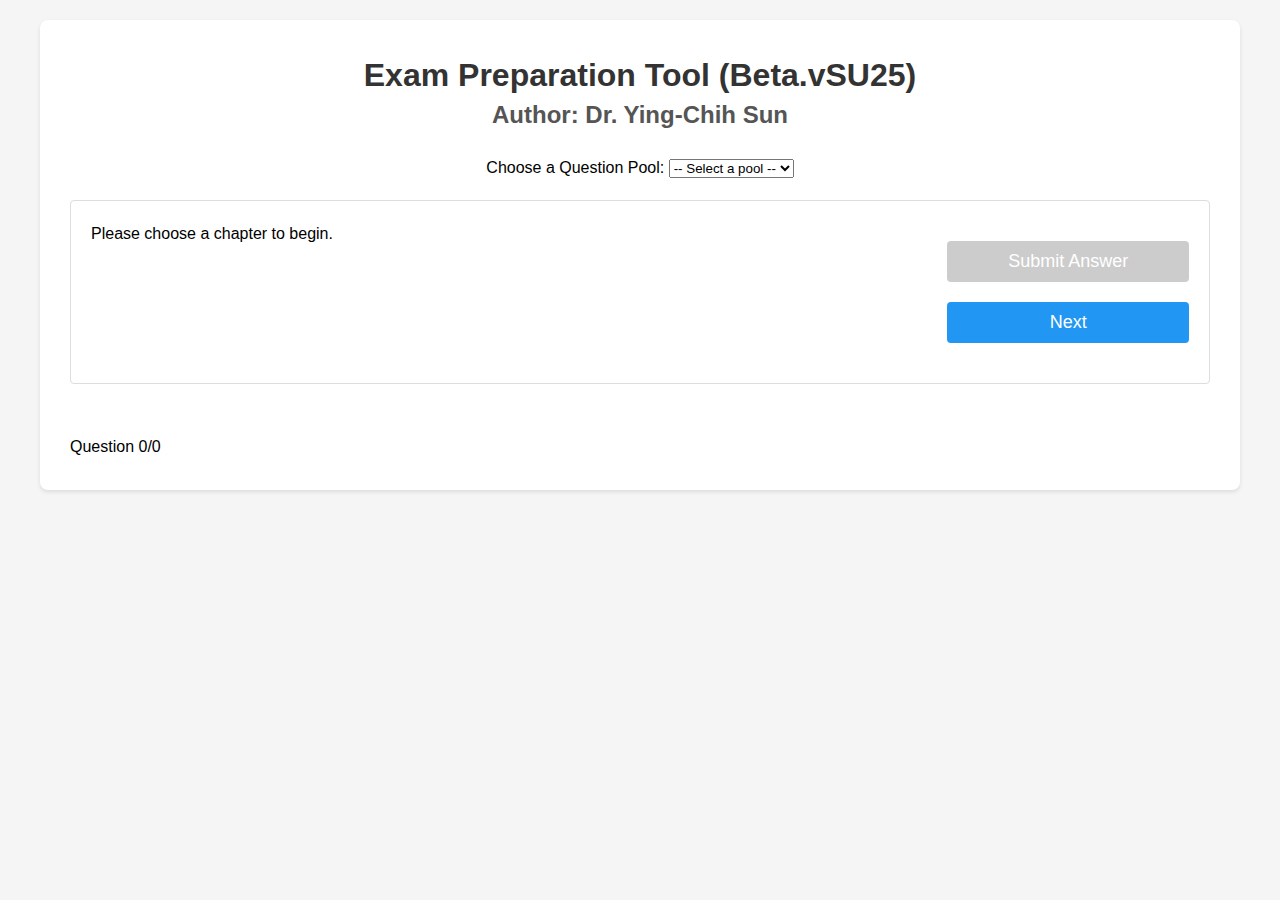
<file: MIS-3433_Exam_Simulator_1_FA25/index.html>
<!DOCTYPE html>
<html lang="en">
<head>
    <meta charset="UTF-8">
    <meta name="viewport" content="width=device-width, initial-scale=1.0">
    <title>Exam Preparation Tool (Beta)</title>
    <link rel="stylesheet" href="styles.css">
</head>
<body>
    <div class="container">
        <h1>Exam Preparation Tool (Beta.vSU25)</h1>
		<h2 class="author-line">Author: Dr. Ying-Chih Sun</h2>
        
        <div class="upload-section">
			<label for="questionSelect">Choose a Question Pool:</label>
			<select id="questionSelect">
				<option value="">-- Select a pool --</option>
				<option value="Chapter_1">Chapter 1</option>
				<option value="Chapter_2">Chapter 2</option>
				<option value="Chapter_3">Chapter 3</option>
				<option value="Chapter_4">Chapter 4</option>
				<option value="Chapter_5">Chapter 5</option>
				<option value="Chapter_6">Chapter 6</option>
				<option value="Chapter_7">Chapter 7</option>
				<option value="Chapter_8">Chapter 8</option>
				<option value="Chapter_9">Chapter 9</option>
				<option value="Chapter_10">Chapter 10</option>
			</select>
		</div>

		<div id="startContainer" style="text-align: center; margin-top: 20px; display: none;">
			<button id="startBtn">Start Exam</button>
		</div>
		
        <div class="question-container" id="questionContainer">
            <div class="question" id="currentQuestion">
		<div style="display: flex; gap: 20px; align-items: flex-start; flex-wrap: wrap;">
		<div style="flex: 1;">
			<p id="questionText">Please choose a chapter to begin.</p>
			<div class="options" id="optionsContainer">
			<!-- Options go here -->
			</div>
		</div>
		<div style="min-width: 200px;">
			<button id="submitBtn" disabled style="width: 100%; margin-bottom: 10px;">Submit Answer</button>
 			<button id="prevBtn" disabled style="width: 100%; margin-bottom: 10px;">Previous</button>
			<button id="nextBtn" disabled style="width: 100%;">Next</button>
		</div>
		</div>			
            </div>
        </div>

        <div class="feedback" id="feedback"></div>
		<div id="questionCounter" style="margin-top: 10px;">Question 0/0</div>

		
        <div class="statistics" id="statistics" style="display: none;">
            <h2>Exam Statistics</h2>
            <div class="stats-details">
                <p>Total Questions: <span id="totalQuestions">0</span></p>
                <p>Correct Answers: <span id="correctAnswers">0</span></p>
                <p>Score: <span id="scorePercentage">0%</span></p>
            </div>
            <button id="restartBtn">Start New Exam</button>
        </div>
    </div>
    <script src="script.js"></script>
</body>
</html>
</file>
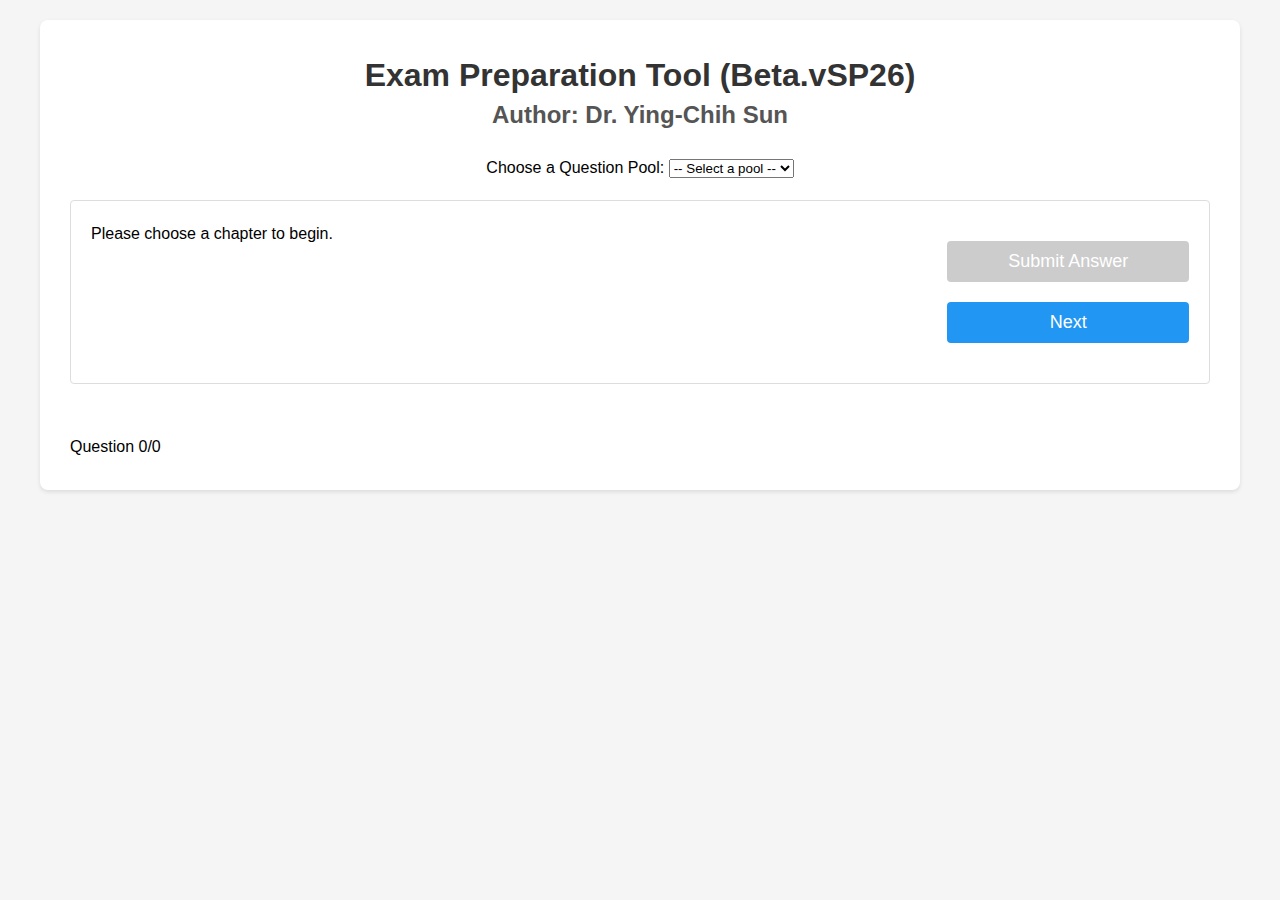
<file: MIS-3433_Exam_Simulator_1_SP26/index.html>
<!DOCTYPE html>
<html lang="en">
<head>
    <meta charset="UTF-8">
    <meta name="viewport" content="width=device-width, initial-scale=1.0">
    <title>Exam Preparation Tool (Beta)</title>
    <link rel="stylesheet" href="styles.css">
</head>
<body>
    <div class="container">
        <h1>Exam Preparation Tool (Beta.vSP26)</h1>
		<h2 class="author-line">Author: Dr. Ying-Chih Sun</h2>
        
        <div class="upload-section">
			<label for="questionSelect">Choose a Question Pool:</label>
			<select id="questionSelect">
				<option value="">-- Select a pool --</option>
				<option value="Chapter_1">Chapter 1</option>
				<option value="Chapter_2">Chapter 2</option>
				<option value="Chapter_3">Chapter 3</option>
				<option value="Chapter_4">Chapter 4</option>
				<option value="Chapter_5">Chapter 5</option>
				<option value="Chapter_6">Chapter 6</option>
				<option value="Chapter_7">Chapter 7</option>
				<option value="Chapter_8">Chapter 8</option>
				<option value="Chapter_9">Chapter 9</option>
				<option value="Chapter_10">Chapter 10</option>
			</select>
		</div>

		<div id="startContainer" style="text-align: center; margin-top: 20px; display: none;">
			<button id="startBtn">Start Exam</button>
		</div>
		
        <div class="question-container" id="questionContainer">
            <div class="question" id="currentQuestion">
		<div style="display: flex; gap: 20px; align-items: flex-start; flex-wrap: wrap;">
		<div style="flex: 1;">
			<p id="questionText">Please choose a chapter to begin.</p>
			<div class="options" id="optionsContainer">
			<!-- Options go here -->
			</div>
		</div>
		<div style="min-width: 200px;">
			<button id="submitBtn" disabled style="width: 100%; margin-bottom: 10px;">Submit Answer</button>
 			<button id="prevBtn" disabled style="width: 100%; margin-bottom: 10px;">Previous</button>
			<button id="nextBtn" disabled style="width: 100%;">Next</button>
		</div>
		</div>			
            </div>
        </div>

        <div class="feedback" id="feedback"></div>
		<div id="questionCounter" style="margin-top: 10px;">Question 0/0</div>

		
        <div class="statistics" id="statistics" style="display: none;">
            <h2>Exam Statistics</h2>
            <div class="stats-details">
                <p>Total Questions: <span id="totalQuestions">0</span></p>
                <p>Correct Answers: <span id="correctAnswers">0</span></p>
                <p>Score: <span id="scorePercentage">0%</span></p>
            </div>
            <button id="restartBtn">Start New Exam</button>
        </div>
    </div>
    <script src="script.js"></script>
</body>
</html>
</file>
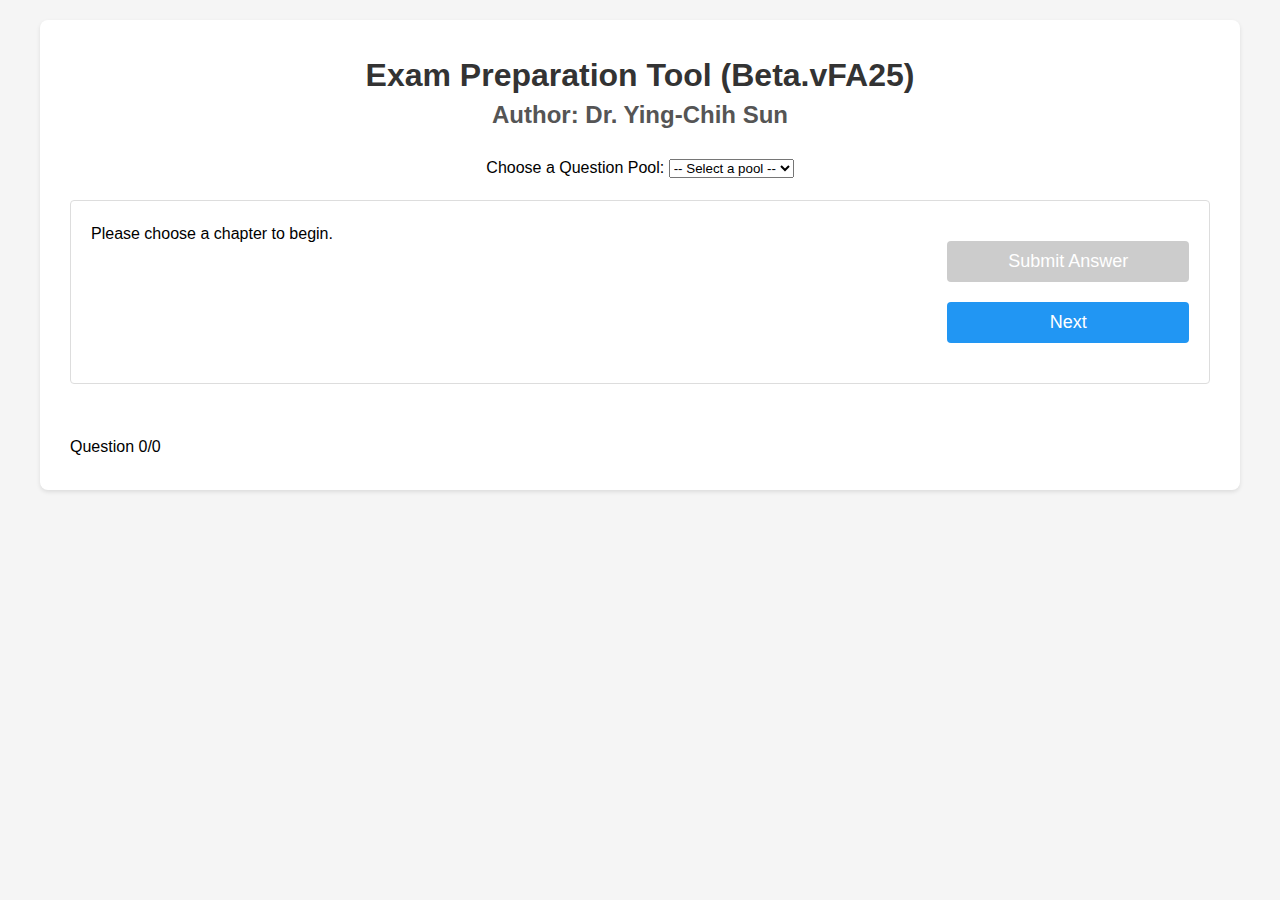
<file: MIS-3433_Exam_Simulator_2_FA25/index.html>
<!DOCTYPE html>
<html lang="en">
<head>
    <meta charset="UTF-8">
    <meta name="viewport" content="width=device-width, initial-scale=1.0">
    <title>Exam Preparation Tool (Beta)</title>
    <link rel="stylesheet" href="styles.css">
</head>
<body>
    <div class="container">
        <h1>Exam Preparation Tool (Beta.vFA25)</h1>
		<h2 class="author-line">Author: Dr. Ying-Chih Sun</h2>
        
        <div class="upload-section">
			<label for="questionSelect">Choose a Question Pool:</label>
			<select id="questionSelect">
				<option value="">-- Select a pool --</option>
				<option value="Chapter_11">Chapter 11</option>
				<option value="Chapter_12">Chapter 12</option>
				<option value="Chapter_13">Chapter 13</option>
				<option value="Chapter_14">Chapter 14</option>
				<option value="Chapter_15">Chapter 15</option>
				<option value="Chapter_16">Chapter 16</option>
				<option value="Chapter_17">Chapter 17</option>
				<option value="Chapter_18">Chapter 18</option>
				<option value="Chapter_19">Chapter 19</option>
				<option value="Chapter_20">Chapter 20</option>
				<option value="Chapter_21">Chapter 21</option>
				<option value="Chapter_22">Chapter 22</option>
			</select>
		</div>

		<div id="startContainer" style="text-align: center; margin-top: 20px; display: none;">
			<button id="startBtn">Start Exam</button>
		</div>
		
        <div class="question-container" id="questionContainer">
            <div class="question" id="currentQuestion">
		<div style="display: flex; gap: 20px; align-items: flex-start; flex-wrap: wrap;">
		<div style="flex: 1;">
			<p id="questionText">Please choose a chapter to begin.</p>
			<div class="options" id="optionsContainer">
			<!-- Options go here -->
			</div>
		</div>
		<div style="min-width: 200px;">
			<button id="submitBtn" disabled style="width: 100%; margin-bottom: 10px;">Submit Answer</button>
 			<button id="prevBtn" disabled style="width: 100%; margin-bottom: 10px;">Previous</button>
			<button id="nextBtn" disabled style="width: 100%;">Next</button>
		</div>
		</div>			
            </div>
        </div>

        <div class="feedback" id="feedback"></div>
		<div id="questionCounter" style="margin-top: 10px;">Question 0/0</div>

		
        <div class="statistics" id="statistics" style="display: none;">
            <h2>Exam Statistics</h2>
            <div class="stats-details">
                <p>Total Questions: <span id="totalQuestions">0</span></p>
                <p>Correct Answers: <span id="correctAnswers">0</span></p>
                <p>Score: <span id="scorePercentage">0%</span></p>
            </div>
            <button id="restartBtn">Start New Exam</button>
        </div>
    </div>
    <script src="script.js"></script>
</body>
</html>
</file>
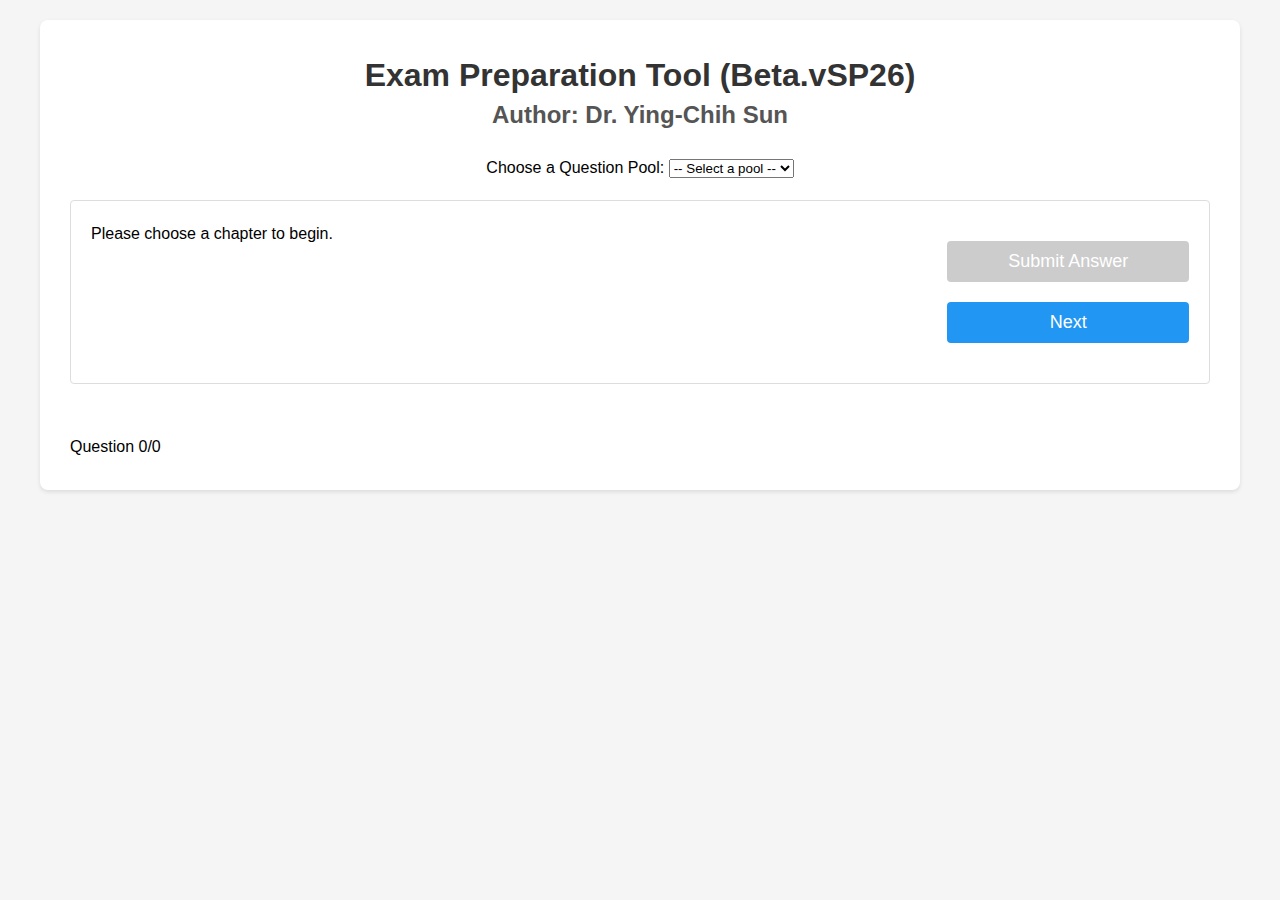
<file: MIS-3433_Exam_Simulator_2_SP26/index.html>
<!DOCTYPE html>
<html lang="en">
<head>
    <meta charset="UTF-8">
    <meta name="viewport" content="width=device-width, initial-scale=1.0">
    <title>Exam Preparation Tool (Beta)</title>
    <link rel="stylesheet" href="styles.css">
</head>
<body>
    <div class="container">
        <h1>Exam Preparation Tool (Beta.vSP26)</h1>
		<h2 class="author-line">Author: Dr. Ying-Chih Sun</h2>
        
        <div class="upload-section">
			<label for="questionSelect">Choose a Question Pool:</label>
			<select id="questionSelect">
				<option value="">-- Select a pool --</option>
				<option value="Chapter_11">Chapter 11</option>
				<option value="Chapter_12">Chapter 12</option>
				<option value="Chapter_13">Chapter 13</option>
				<option value="Chapter_14">Chapter 14</option>
				<option value="Chapter_15">Chapter 15</option>
				<option value="Chapter_16">Chapter 16</option>
				<option value="Chapter_17">Chapter 17</option>
				<option value="Chapter_18">Chapter 18</option>
				<option value="Chapter_19">Chapter 19</option>
				<option value="Chapter_20">Chapter 20</option>
				<option value="Chapter_21">Chapter 21</option>
				<option value="Chapter_22">Chapter 22</option>
			</select>
		</div>

		<div id="startContainer" style="text-align: center; margin-top: 20px; display: none;">
			<button id="startBtn">Start Exam</button>
		</div>
		
        <div class="question-container" id="questionContainer">
            <div class="question" id="currentQuestion">
		<div style="display: flex; gap: 20px; align-items: flex-start; flex-wrap: wrap;">
		<div style="flex: 1;">
			<p id="questionText">Please choose a chapter to begin.</p>
			<div class="options" id="optionsContainer">
			<!-- Options go here -->
			</div>
		</div>
		<div style="min-width: 200px;">
			<button id="submitBtn" disabled style="width: 100%; margin-bottom: 10px;">Submit Answer</button>
 			<button id="prevBtn" disabled style="width: 100%; margin-bottom: 10px;">Previous</button>
			<button id="nextBtn" disabled style="width: 100%;">Next</button>
		</div>
		</div>			
            </div>
        </div>

        <div class="feedback" id="feedback"></div>
		<div id="questionCounter" style="margin-top: 10px;">Question 0/0</div>

		
        <div class="statistics" id="statistics" style="display: none;">
            <h2>Exam Statistics</h2>
            <div class="stats-details">
                <p>Total Questions: <span id="totalQuestions">0</span></p>
                <p>Correct Answers: <span id="correctAnswers">0</span></p>
                <p>Score: <span id="scorePercentage">0%</span></p>
            </div>
            <button id="restartBtn">Start New Exam</button>
        </div>
    </div>
    <script src="script.js"></script>
</body>
</html>
</file>
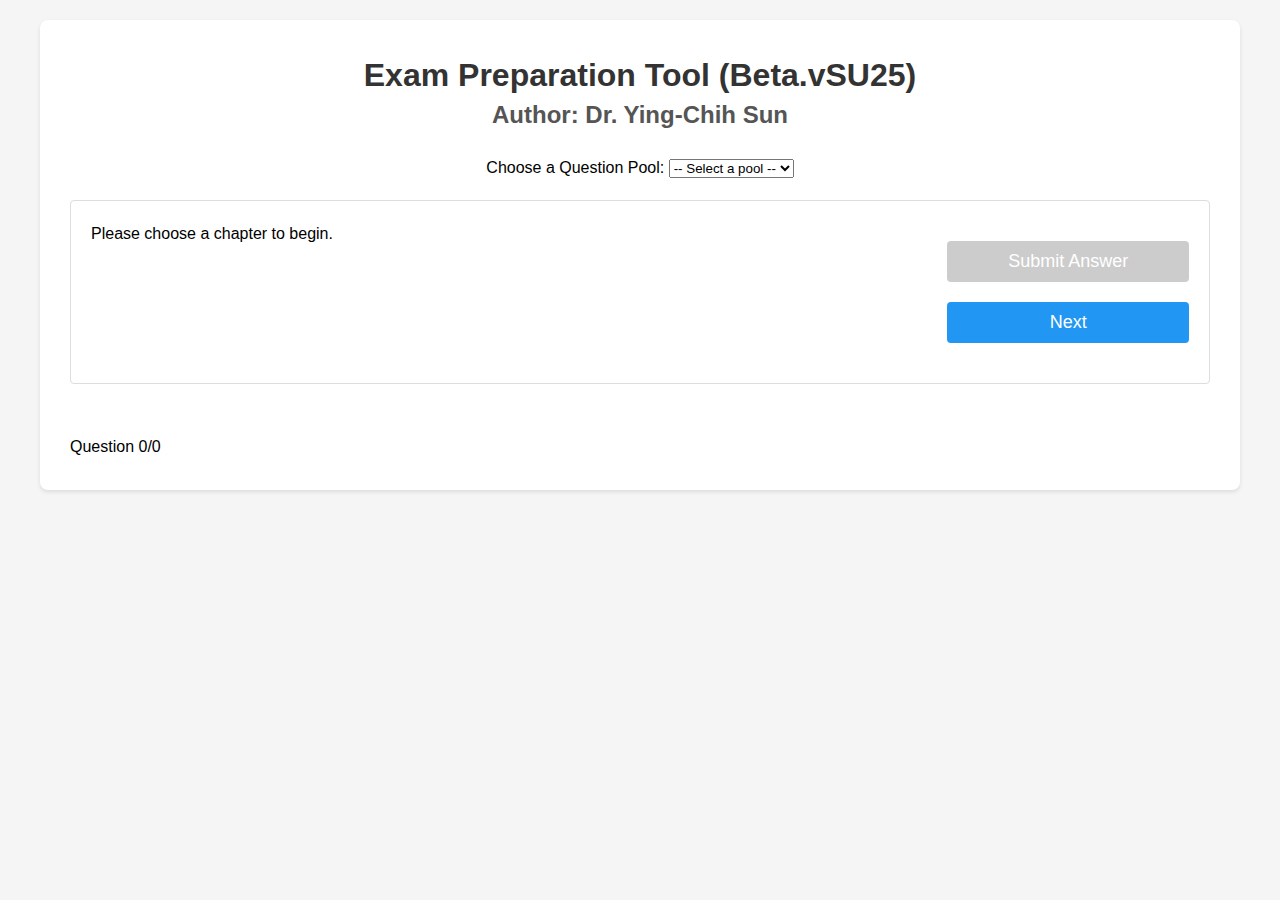
<file: MIS-3433_Exam_Simulator_2_SU25/index.html>
<!DOCTYPE html>
<html lang="en">
<head>
    <meta charset="UTF-8">
    <meta name="viewport" content="width=device-width, initial-scale=1.0">
    <title>Exam Preparation Tool (Beta)</title>
    <link rel="stylesheet" href="styles.css">
</head>
<body>
    <div class="container">
        <h1>Exam Preparation Tool (Beta.vSU25)</h1>
		<h2 class="author-line">Author: Dr. Ying-Chih Sun</h2>
        
        <div class="upload-section">
			<label for="questionSelect">Choose a Question Pool:</label>
			<select id="questionSelect">
				<option value="">-- Select a pool --</option>
				<option value="Chapter_11">Chapter 11</option>
				<option value="Chapter_12">Chapter 12</option>
				<option value="Chapter_13">Chapter 13</option>
				<option value="Chapter_14">Chapter 14</option>
				<option value="Chapter_15">Chapter 15</option>
				<option value="Chapter_16">Chapter 16</option>
				<option value="Chapter_17">Chapter 17</option>
				<option value="Chapter_18">Chapter 18</option>
				<option value="Chapter_19">Chapter 19</option>
				<option value="Chapter_20">Chapter 20</option>
				<option value="Chapter_21">Chapter 21</option>
				<option value="Chapter_22">Chapter 22</option>
			</select>
		</div>

		<div id="startContainer" style="text-align: center; margin-top: 20px; display: none;">
			<button id="startBtn">Start Exam</button>
		</div>
		
        <div class="question-container" id="questionContainer">
            <div class="question" id="currentQuestion">
		<div style="display: flex; gap: 20px; align-items: flex-start; flex-wrap: wrap;">
		<div style="flex: 1;">
			<p id="questionText">Please choose a chapter to begin.</p>
			<div class="options" id="optionsContainer">
			<!-- Options go here -->
			</div>
		</div>
		<div style="min-width: 200px;">
			<button id="submitBtn" disabled style="width: 100%; margin-bottom: 10px;">Submit Answer</button>
 			<button id="prevBtn" disabled style="width: 100%; margin-bottom: 10px;">Previous</button>
			<button id="nextBtn" disabled style="width: 100%;">Next</button>
		</div>
		</div>			
            </div>
        </div>

        <div class="feedback" id="feedback"></div>
		<div id="questionCounter" style="margin-top: 10px;">Question 0/0</div>

		
        <div class="statistics" id="statistics" style="display: none;">
            <h2>Exam Statistics</h2>
            <div class="stats-details">
                <p>Total Questions: <span id="totalQuestions">0</span></p>
                <p>Correct Answers: <span id="correctAnswers">0</span></p>
                <p>Score: <span id="scorePercentage">0%</span></p>
            </div>
            <button id="restartBtn">Start New Exam</button>
        </div>
    </div>
    <script src="script.js"></script>
</body>
</html>
</file>
<file: MIS-3433_Exam_Simulator_1_FA25/styles.css>
* {
    margin: 0;
    padding: 0;
    box-sizing: border-box;
}

.author-line {
    text-align: center;
    font-size: 1.5em;
    margin-top: -25px; /* optional: pull it a bit closer to <h1> */
    margin-bottom: 20px; /* optional: spacing below */
    color: #555; /* optional: make it a bit softer */
}

#prevBtn {
    display: none;
}

#nextBtn {
    background-color: #2196F3;
    color: white;
    padding: 10px 20px;
    border: none;
    border-radius: 4px;
    cursor: pointer;
    font-size: 18px;
    margin-top: 10px;	
    transition: all 0.2s ease; /* ensure animation is smooth */
}

#nextBtn:hover {
    background-color: #0a5d7d;
    transform: scale(1);
}

body {
    font-family: Arial, sans-serif;
    line-height: 1.6;
    background-color: #f5f5f5;
    padding: 20px;
}

.container {
    max-width: 1200px; /* wider layout */
    margin: 0 auto;
    background-color: white;
    padding: 30px;
    border-radius: 8px;
    box-shadow: 0 2px 4px rgba(0, 0, 0, 0.1);
}

h1 {
    text-align: center;
    color: #333;
    margin-bottom: 20px;
}

.upload-section {
    text-align: center;
    margin-bottom: 20px;
}

.upload-section input[type="file"] {
    display: none;
}

.upload-section button {
    background-color: #4CAF50;
    color: white;
    padding: 10px 20px;
    border: none;
    border-radius: 4px;
    cursor: pointer;
    font-size: 16px;
}

.upload-section button:hover {
    background-color: #45a049;
}

.question-container {
    margin: 20px 0;
    padding: 20px;
    border: 1px solid #ddd;
    border-radius: 4px;
}

.question {
    margin-bottom: 20px;
}

.options {
    margin: 20px 0;
}

.option {
    display: block;
    margin: 10px 0;
    padding: 10px;
    border: 1px solid #ddd;
    border-radius: 4px;
    cursor: pointer;
    transition: background-color 0.3s;
}

.option:hover {
    background-color: #f0f0f0;
}

.option.selected {
    background-color: #e3f2fd;
    border-color: #2196F3;
}

#submitBtn {
    background-color: #2196F3;
    color: white;
    padding: 10px 20px;
    border: none;
    border-radius: 4px;
    cursor: pointer;
    font-size: 18px;
    margin-top: 20px;
}

#submitBtn:hover {
    background-color: #1976D2;
}

#submitBtn:disabled {
    background-color: #cccccc;
    cursor: not-allowed;
}

.navigation {
    display: flex;
    justify-content: space-between;
    align-items: center;
    margin: 20px 0;
}

.navigation button {
    background-color: #2196F3;
    color: white;
    padding: 8px 16px;
    border: none;
    border-radius: 4px;
    cursor: pointer;
}

.navigation button:disabled {
    background-color: #cccccc;
    cursor: not-allowed;
}

.feedback {
    margin-top: 20px;
    padding: 10px;
    border-radius: 4px;
    text-align: center;
}

.feedback.correct {
    background-color: #dff0d8;
    color: #3c763d;
}

.feedback.incorrect {
    background-color: #f2dede;
    color: #a94442;
}

.scoreboard {
    margin-top: 30px;
    padding: 20px;
    background-color: #f8f9fa;
    border-radius: 8px;
    text-align: center;
}

.scoreboard h2 {
    color: #333;
    margin-bottom: 20px;
}

.score-details {
    margin-bottom: 20px;
}

.score-details p {
    font-size: 18px;
    margin: 10px 0;
}

#restartBtn {
    background-color: #4CAF50;
    color: white;
    padding: 10px 20px;
    border: none;
    border-radius: 4px;
    cursor: pointer;
    font-size: 16px;
}

#restartBtn:hover {
    background-color: #45a049;
}

.statistics {
    margin-top: 30px;
    padding: 20px;
    background-color: #f8f9fa;
    border-radius: 8px;
    text-align: center;
}

.statistics h2 {
    color: #333;
    margin-bottom: 20px;
}

.stats-details {
    margin-bottom: 20px;
}

.stats-details p {
    font-size: 18px;
    margin: 10px 0;
}

#restartBtn {
    background-color: #4CAF50;
    color: white;
    padding: 10px 20px;
    border: none;
    border-radius: 4px;
    cursor: pointer;
    font-size: 16px;
}

#restartBtn:hover {
    background-color: #45a049;
}
</file>
<file: MIS-3433_Exam_Simulator_1_SP26/styles.css>
* {
    margin: 0;
    padding: 0;
    box-sizing: border-box;
}

.author-line {
    text-align: center;
    font-size: 1.5em;
    margin-top: -25px; /* optional: pull it a bit closer to <h1> */
    margin-bottom: 20px; /* optional: spacing below */
    color: #555; /* optional: make it a bit softer */
}

#prevBtn {
    display: none;
}

#nextBtn {
    background-color: #2196F3;
    color: white;
    padding: 10px 20px;
    border: none;
    border-radius: 4px;
    cursor: pointer;
    font-size: 18px;
    margin-top: 10px;	
    transition: all 0.2s ease; /* ensure animation is smooth */
}

#nextBtn:hover {
    background-color: #0a5d7d;
    transform: scale(1);
}

body {
    font-family: Arial, sans-serif;
    line-height: 1.6;
    background-color: #f5f5f5;
    padding: 20px;
}

.container {
    max-width: 1200px; /* wider layout */
    margin: 0 auto;
    background-color: white;
    padding: 30px;
    border-radius: 8px;
    box-shadow: 0 2px 4px rgba(0, 0, 0, 0.1);
}

h1 {
    text-align: center;
    color: #333;
    margin-bottom: 20px;
}

.upload-section {
    text-align: center;
    margin-bottom: 20px;
}

.upload-section input[type="file"] {
    display: none;
}

.upload-section button {
    background-color: #4CAF50;
    color: white;
    padding: 10px 20px;
    border: none;
    border-radius: 4px;
    cursor: pointer;
    font-size: 16px;
}

.upload-section button:hover {
    background-color: #45a049;
}

.question-container {
    margin: 20px 0;
    padding: 20px;
    border: 1px solid #ddd;
    border-radius: 4px;
}

.question {
    margin-bottom: 20px;
}

.options {
    margin: 20px 0;
}

.option {
    display: block;
    margin: 10px 0;
    padding: 10px;
    border: 1px solid #ddd;
    border-radius: 4px;
    cursor: pointer;
    transition: background-color 0.3s;
}

.option:hover {
    background-color: #f0f0f0;
}

.option.selected {
    background-color: #e3f2fd;
    border-color: #2196F3;
}

#submitBtn {
    background-color: #2196F3;
    color: white;
    padding: 10px 20px;
    border: none;
    border-radius: 4px;
    cursor: pointer;
    font-size: 18px;
    margin-top: 20px;
}

#submitBtn:hover {
    background-color: #1976D2;
}

#submitBtn:disabled {
    background-color: #cccccc;
    cursor: not-allowed;
}

.navigation {
    display: flex;
    justify-content: space-between;
    align-items: center;
    margin: 20px 0;
}

.navigation button {
    background-color: #2196F3;
    color: white;
    padding: 8px 16px;
    border: none;
    border-radius: 4px;
    cursor: pointer;
}

.navigation button:disabled {
    background-color: #cccccc;
    cursor: not-allowed;
}

.feedback {
    margin-top: 20px;
    padding: 10px;
    border-radius: 4px;
    text-align: center;
}

.feedback.correct {
    background-color: #dff0d8;
    color: #3c763d;
}

.feedback.incorrect {
    background-color: #f2dede;
    color: #a94442;
}

.scoreboard {
    margin-top: 30px;
    padding: 20px;
    background-color: #f8f9fa;
    border-radius: 8px;
    text-align: center;
}

.scoreboard h2 {
    color: #333;
    margin-bottom: 20px;
}

.score-details {
    margin-bottom: 20px;
}

.score-details p {
    font-size: 18px;
    margin: 10px 0;
}

#restartBtn {
    background-color: #4CAF50;
    color: white;
    padding: 10px 20px;
    border: none;
    border-radius: 4px;
    cursor: pointer;
    font-size: 16px;
}

#restartBtn:hover {
    background-color: #45a049;
}

.statistics {
    margin-top: 30px;
    padding: 20px;
    background-color: #f8f9fa;
    border-radius: 8px;
    text-align: center;
}

.statistics h2 {
    color: #333;
    margin-bottom: 20px;
}

.stats-details {
    margin-bottom: 20px;
}

.stats-details p {
    font-size: 18px;
    margin: 10px 0;
}

#restartBtn {
    background-color: #4CAF50;
    color: white;
    padding: 10px 20px;
    border: none;
    border-radius: 4px;
    cursor: pointer;
    font-size: 16px;
}

#restartBtn:hover {
    background-color: #45a049;
}
</file>
<file: MIS-3433_Exam_Simulator_2_FA25/styles.css>
* {
    margin: 0;
    padding: 0;
    box-sizing: border-box;
}

.author-line {
    text-align: center;
    font-size: 1.5em;
    margin-top: -25px; /* optional: pull it a bit closer to <h1> */
    margin-bottom: 20px; /* optional: spacing below */
    color: #555; /* optional: make it a bit softer */
}

#prevBtn {
    display: none;
}

#nextBtn {
    background-color: #2196F3;
    color: white;
    padding: 10px 20px;
    border: none;
    border-radius: 4px;
    cursor: pointer;
    font-size: 18px;
    margin-top: 10px;	
    transition: all 0.2s ease; /* ensure animation is smooth */
}

#nextBtn:hover {
    background-color: #0a5d7d;
    transform: scale(1);
}

body {
    font-family: Arial, sans-serif;
    line-height: 1.6;
    background-color: #f5f5f5;
    padding: 20px;
}

.container {
    max-width: 1200px; /* wider layout */
    margin: 0 auto;
    background-color: white;
    padding: 30px;
    border-radius: 8px;
    box-shadow: 0 2px 4px rgba(0, 0, 0, 0.1);
}

h1 {
    text-align: center;
    color: #333;
    margin-bottom: 20px;
}

.upload-section {
    text-align: center;
    margin-bottom: 20px;
}

.upload-section input[type="file"] {
    display: none;
}

.upload-section button {
    background-color: #4CAF50;
    color: white;
    padding: 10px 20px;
    border: none;
    border-radius: 4px;
    cursor: pointer;
    font-size: 16px;
}

.upload-section button:hover {
    background-color: #45a049;
}

.question-container {
    margin: 20px 0;
    padding: 20px;
    border: 1px solid #ddd;
    border-radius: 4px;
}

.question {
    margin-bottom: 20px;
}

.options {
    margin: 20px 0;
}

.option {
    display: block;
    margin: 10px 0;
    padding: 10px;
    border: 1px solid #ddd;
    border-radius: 4px;
    cursor: pointer;
    transition: background-color 0.3s;
}

.option:hover {
    background-color: #f0f0f0;
}

.option.selected {
    background-color: #e3f2fd;
    border-color: #2196F3;
}

#submitBtn {
    background-color: #2196F3;
    color: white;
    padding: 10px 20px;
    border: none;
    border-radius: 4px;
    cursor: pointer;
    font-size: 18px;
    margin-top: 20px;
}

#submitBtn:hover {
    background-color: #1976D2;
}

#submitBtn:disabled {
    background-color: #cccccc;
    cursor: not-allowed;
}

.navigation {
    display: flex;
    justify-content: space-between;
    align-items: center;
    margin: 20px 0;
}

.navigation button {
    background-color: #2196F3;
    color: white;
    padding: 8px 16px;
    border: none;
    border-radius: 4px;
    cursor: pointer;
}

.navigation button:disabled {
    background-color: #cccccc;
    cursor: not-allowed;
}

.feedback {
    margin-top: 20px;
    padding: 10px;
    border-radius: 4px;
    text-align: center;
}

.feedback.correct {
    background-color: #dff0d8;
    color: #3c763d;
}

.feedback.incorrect {
    background-color: #f2dede;
    color: #a94442;
}

.scoreboard {
    margin-top: 30px;
    padding: 20px;
    background-color: #f8f9fa;
    border-radius: 8px;
    text-align: center;
}

.scoreboard h2 {
    color: #333;
    margin-bottom: 20px;
}

.score-details {
    margin-bottom: 20px;
}

.score-details p {
    font-size: 18px;
    margin: 10px 0;
}

#restartBtn {
    background-color: #4CAF50;
    color: white;
    padding: 10px 20px;
    border: none;
    border-radius: 4px;
    cursor: pointer;
    font-size: 16px;
}

#restartBtn:hover {
    background-color: #45a049;
}

.statistics {
    margin-top: 30px;
    padding: 20px;
    background-color: #f8f9fa;
    border-radius: 8px;
    text-align: center;
}

.statistics h2 {
    color: #333;
    margin-bottom: 20px;
}

.stats-details {
    margin-bottom: 20px;
}

.stats-details p {
    font-size: 18px;
    margin: 10px 0;
}

#restartBtn {
    background-color: #4CAF50;
    color: white;
    padding: 10px 20px;
    border: none;
    border-radius: 4px;
    cursor: pointer;
    font-size: 16px;
}

#restartBtn:hover {
    background-color: #45a049;
}
</file>
<file: MIS-3433_Exam_Simulator_2_SP26/styles.css>
* {
    margin: 0;
    padding: 0;
    box-sizing: border-box;
}

.author-line {
    text-align: center;
    font-size: 1.5em;
    margin-top: -25px; /* optional: pull it a bit closer to <h1> */
    margin-bottom: 20px; /* optional: spacing below */
    color: #555; /* optional: make it a bit softer */
}

#prevBtn {
    display: none;
}

#nextBtn {
    background-color: #2196F3;
    color: white;
    padding: 10px 20px;
    border: none;
    border-radius: 4px;
    cursor: pointer;
    font-size: 18px;
    margin-top: 10px;	
    transition: all 0.2s ease; /* ensure animation is smooth */
}

#nextBtn:hover {
    background-color: #0a5d7d;
    transform: scale(1);
}

body {
    font-family: Arial, sans-serif;
    line-height: 1.6;
    background-color: #f5f5f5;
    padding: 20px;
}

.container {
    max-width: 1200px; /* wider layout */
    margin: 0 auto;
    background-color: white;
    padding: 30px;
    border-radius: 8px;
    box-shadow: 0 2px 4px rgba(0, 0, 0, 0.1);
}

h1 {
    text-align: center;
    color: #333;
    margin-bottom: 20px;
}

.upload-section {
    text-align: center;
    margin-bottom: 20px;
}

.upload-section input[type="file"] {
    display: none;
}

.upload-section button {
    background-color: #4CAF50;
    color: white;
    padding: 10px 20px;
    border: none;
    border-radius: 4px;
    cursor: pointer;
    font-size: 16px;
}

.upload-section button:hover {
    background-color: #45a049;
}

.question-container {
    margin: 20px 0;
    padding: 20px;
    border: 1px solid #ddd;
    border-radius: 4px;
}

.question {
    margin-bottom: 20px;
}

.options {
    margin: 20px 0;
}

.option {
    display: block;
    margin: 10px 0;
    padding: 10px;
    border: 1px solid #ddd;
    border-radius: 4px;
    cursor: pointer;
    transition: background-color 0.3s;
}

.option:hover {
    background-color: #f0f0f0;
}

.option.selected {
    background-color: #e3f2fd;
    border-color: #2196F3;
}

#submitBtn {
    background-color: #2196F3;
    color: white;
    padding: 10px 20px;
    border: none;
    border-radius: 4px;
    cursor: pointer;
    font-size: 18px;
    margin-top: 20px;
}

#submitBtn:hover {
    background-color: #1976D2;
}

#submitBtn:disabled {
    background-color: #cccccc;
    cursor: not-allowed;
}

.navigation {
    display: flex;
    justify-content: space-between;
    align-items: center;
    margin: 20px 0;
}

.navigation button {
    background-color: #2196F3;
    color: white;
    padding: 8px 16px;
    border: none;
    border-radius: 4px;
    cursor: pointer;
}

.navigation button:disabled {
    background-color: #cccccc;
    cursor: not-allowed;
}

.feedback {
    margin-top: 20px;
    padding: 10px;
    border-radius: 4px;
    text-align: center;
}

.feedback.correct {
    background-color: #dff0d8;
    color: #3c763d;
}

.feedback.incorrect {
    background-color: #f2dede;
    color: #a94442;
}

.scoreboard {
    margin-top: 30px;
    padding: 20px;
    background-color: #f8f9fa;
    border-radius: 8px;
    text-align: center;
}

.scoreboard h2 {
    color: #333;
    margin-bottom: 20px;
}

.score-details {
    margin-bottom: 20px;
}

.score-details p {
    font-size: 18px;
    margin: 10px 0;
}

#restartBtn {
    background-color: #4CAF50;
    color: white;
    padding: 10px 20px;
    border: none;
    border-radius: 4px;
    cursor: pointer;
    font-size: 16px;
}

#restartBtn:hover {
    background-color: #45a049;
}

.statistics {
    margin-top: 30px;
    padding: 20px;
    background-color: #f8f9fa;
    border-radius: 8px;
    text-align: center;
}

.statistics h2 {
    color: #333;
    margin-bottom: 20px;
}

.stats-details {
    margin-bottom: 20px;
}

.stats-details p {
    font-size: 18px;
    margin: 10px 0;
}

#restartBtn {
    background-color: #4CAF50;
    color: white;
    padding: 10px 20px;
    border: none;
    border-radius: 4px;
    cursor: pointer;
    font-size: 16px;
}

#restartBtn:hover {
    background-color: #45a049;
}
</file>
<file: MIS-3433_Exam_Simulator_2_SU25/styles.css>
* {
    margin: 0;
    padding: 0;
    box-sizing: border-box;
}

.author-line {
    text-align: center;
    font-size: 1.5em;
    margin-top: -25px; /* optional: pull it a bit closer to <h1> */
    margin-bottom: 20px; /* optional: spacing below */
    color: #555; /* optional: make it a bit softer */
}

#prevBtn {
    display: none;
}

#nextBtn {
    background-color: #2196F3;
    color: white;
    padding: 10px 20px;
    border: none;
    border-radius: 4px;
    cursor: pointer;
    font-size: 18px;
    margin-top: 10px;	
    transition: all 0.2s ease; /* ensure animation is smooth */
}

#nextBtn:hover {
    background-color: #0a5d7d;
    transform: scale(1);
}

body {
    font-family: Arial, sans-serif;
    line-height: 1.6;
    background-color: #f5f5f5;
    padding: 20px;
}

.container {
    max-width: 1200px; /* wider layout */
    margin: 0 auto;
    background-color: white;
    padding: 30px;
    border-radius: 8px;
    box-shadow: 0 2px 4px rgba(0, 0, 0, 0.1);
}

h1 {
    text-align: center;
    color: #333;
    margin-bottom: 20px;
}

.upload-section {
    text-align: center;
    margin-bottom: 20px;
}

.upload-section input[type="file"] {
    display: none;
}

.upload-section button {
    background-color: #4CAF50;
    color: white;
    padding: 10px 20px;
    border: none;
    border-radius: 4px;
    cursor: pointer;
    font-size: 16px;
}

.upload-section button:hover {
    background-color: #45a049;
}

.question-container {
    margin: 20px 0;
    padding: 20px;
    border: 1px solid #ddd;
    border-radius: 4px;
}

.question {
    margin-bottom: 20px;
}

.options {
    margin: 20px 0;
}

.option {
    display: block;
    margin: 10px 0;
    padding: 10px;
    border: 1px solid #ddd;
    border-radius: 4px;
    cursor: pointer;
    transition: background-color 0.3s;
}

.option:hover {
    background-color: #f0f0f0;
}

.option.selected {
    background-color: #e3f2fd;
    border-color: #2196F3;
}

#submitBtn {
    background-color: #2196F3;
    color: white;
    padding: 10px 20px;
    border: none;
    border-radius: 4px;
    cursor: pointer;
    font-size: 18px;
    margin-top: 20px;
}

#submitBtn:hover {
    background-color: #1976D2;
}

#submitBtn:disabled {
    background-color: #cccccc;
    cursor: not-allowed;
}

.navigation {
    display: flex;
    justify-content: space-between;
    align-items: center;
    margin: 20px 0;
}

.navigation button {
    background-color: #2196F3;
    color: white;
    padding: 8px 16px;
    border: none;
    border-radius: 4px;
    cursor: pointer;
}

.navigation button:disabled {
    background-color: #cccccc;
    cursor: not-allowed;
}

.feedback {
    margin-top: 20px;
    padding: 10px;
    border-radius: 4px;
    text-align: center;
}

.feedback.correct {
    background-color: #dff0d8;
    color: #3c763d;
}

.feedback.incorrect {
    background-color: #f2dede;
    color: #a94442;
}

.scoreboard {
    margin-top: 30px;
    padding: 20px;
    background-color: #f8f9fa;
    border-radius: 8px;
    text-align: center;
}

.scoreboard h2 {
    color: #333;
    margin-bottom: 20px;
}

.score-details {
    margin-bottom: 20px;
}

.score-details p {
    font-size: 18px;
    margin: 10px 0;
}

#restartBtn {
    background-color: #4CAF50;
    color: white;
    padding: 10px 20px;
    border: none;
    border-radius: 4px;
    cursor: pointer;
    font-size: 16px;
}

#restartBtn:hover {
    background-color: #45a049;
}

.statistics {
    margin-top: 30px;
    padding: 20px;
    background-color: #f8f9fa;
    border-radius: 8px;
    text-align: center;
}

.statistics h2 {
    color: #333;
    margin-bottom: 20px;
}

.stats-details {
    margin-bottom: 20px;
}

.stats-details p {
    font-size: 18px;
    margin: 10px 0;
}

#restartBtn {
    background-color: #4CAF50;
    color: white;
    padding: 10px 20px;
    border: none;
    border-radius: 4px;
    cursor: pointer;
    font-size: 16px;
}

#restartBtn:hover {
    background-color: #45a049;
}
</file>
